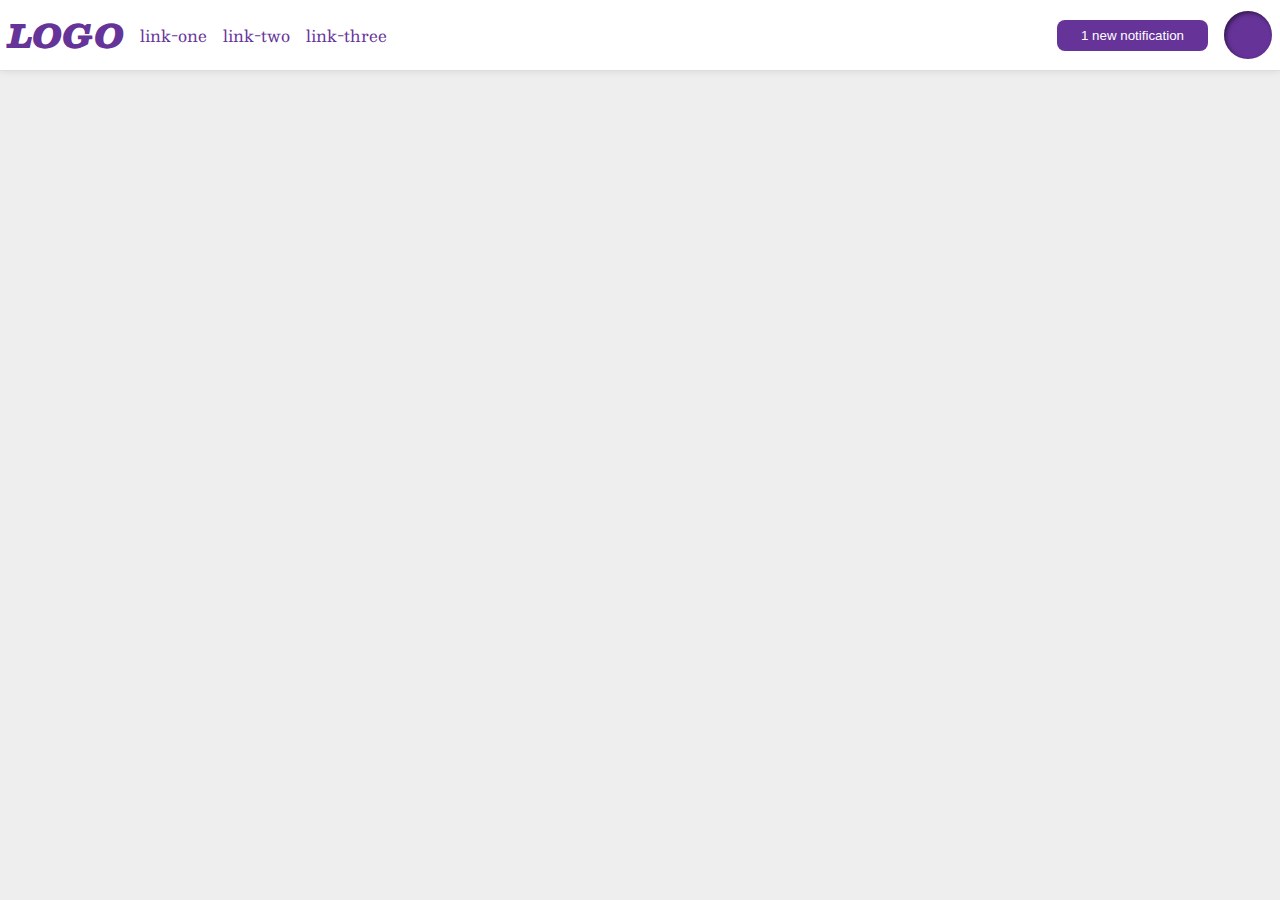
<file: flex/03-flex-header-2/index.html>
<!DOCTYPE html>
<html lang="en">
  <head>
    <meta charset="UTF-8" />
    <meta http-equiv="X-UA-Compatible" content="IE=edge" />
    <meta name="viewport" content="width=device-width, initial-scale=1.0" />
    <title>Flex Header 2</title>
    <link rel="stylesheet" href="style.css" />
  </head>
  <body>
    <div class="header">
      <div class="left-container">
        <div class="logo">LOGO</div>
        <ul class="links">
          <li><a href="https://google.com">link-one</a></li>
          <li><a href="https://google.com">link-two</a></li>
          <li><a href="https://google.com">link-three</a></li>
        </ul>
      </div>
      <div class="right-container">
        <button class="notifications">1 new notification</button>
        <div class="profile-image"></div>
      </div>
    </div>
  </body>
</html>
</file>
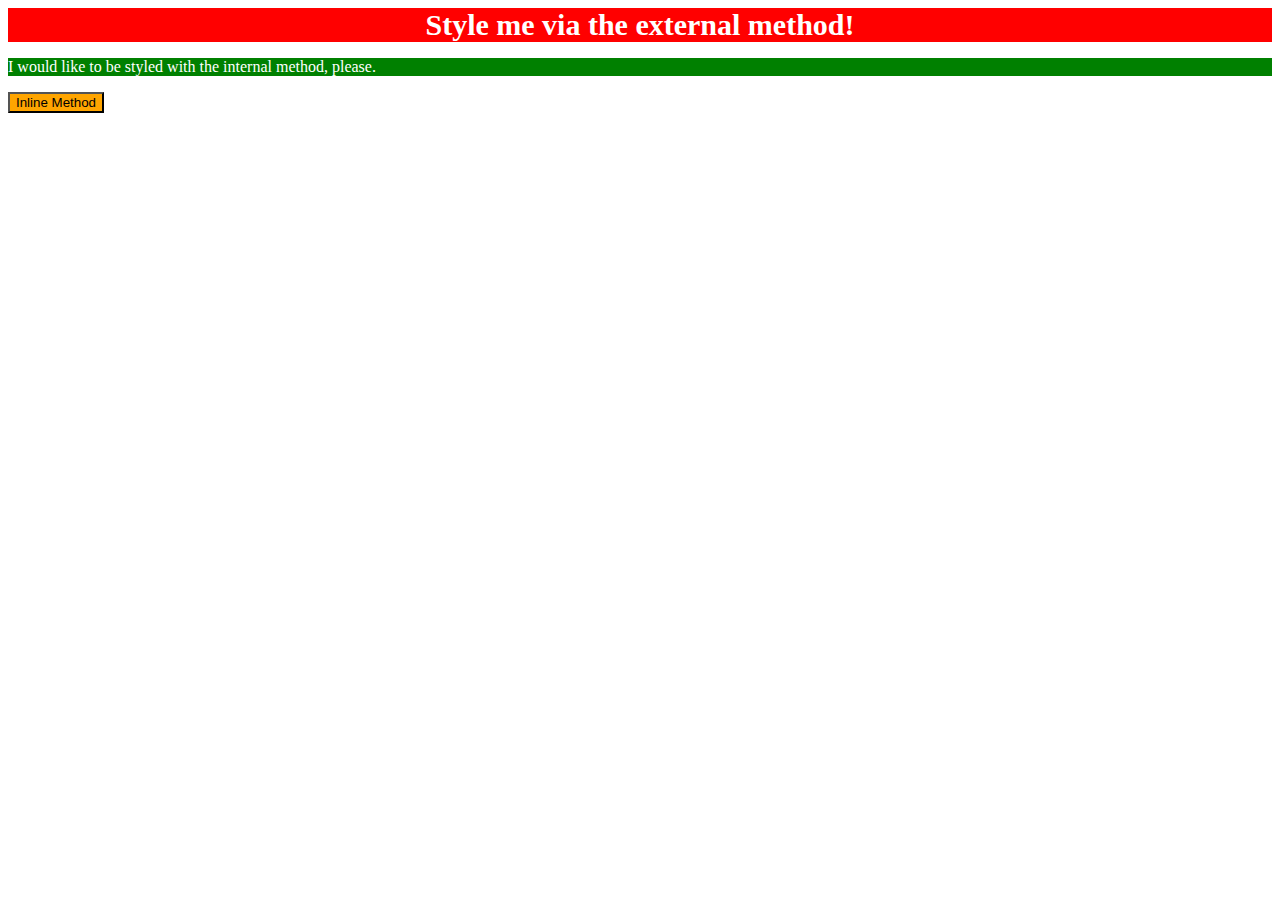
<file: foundations/01-css-methods/index.html>
<!DOCTYPE html>
<html lang="en">
  <head>
    <meta charset="UTF-8" />
    <meta http-equiv="X-UA-Compatible" content="IE=edge" />
    <meta name="viewport" content="width=device-width, initial-scale=1.0" />
    <title>Methods for Adding CSS</title>
    <link rel="stylesheet" href="styles.css" />

    <style>
      p {
        background: green;
        color: white;
      }
    </style>
  </head>
  <body>
    <div>Style me via the external method!</div>
    <p>I would like to be styled with the internal method, please.</p>
    <button style="background-color: orange">Inline Method</button>
  </body>
</html>
</file>
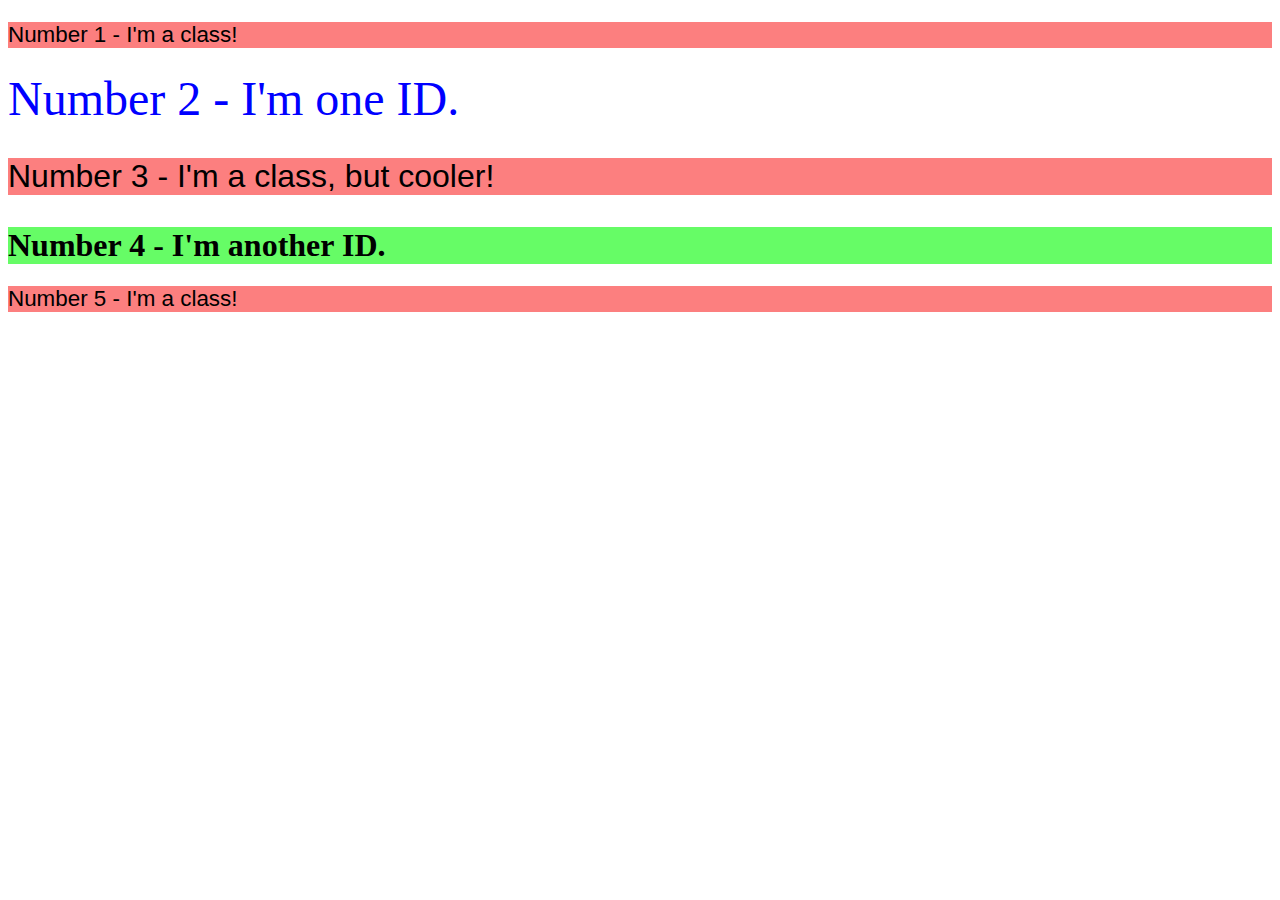
<file: foundations/02-class-id-selectors/index.html>
<!DOCTYPE html>
<html lang="en">
  <head>
    <meta charset="UTF-8" />
    <meta http-equiv="X-UA-Compatible" content="IE=edge" />
    <meta name="viewport" content="width=device-width, initial-scale=1.0" />
    <title>Class and ID Selectors</title>
    <link rel="stylesheet" href="style.css" />
  </head>
  <body>
    <div class="class-example">
      <p>Number 1 - I'm a class!</p>
    </div>
    <div id="id-one">
      <div>Number 2 - I'm one ID.</div>
    </div>
    <div class="class-example cooler">
      <p>Number 3 - I'm a class, but cooler!</p>
    </div>
    <div id="id-two">
      <div>Number 4 - I'm another ID.</div>
    </div>
    <div class="class-example">
      <p>Number 5 - I'm a class!</p>
    </div>
  </body>
</html>
</file>
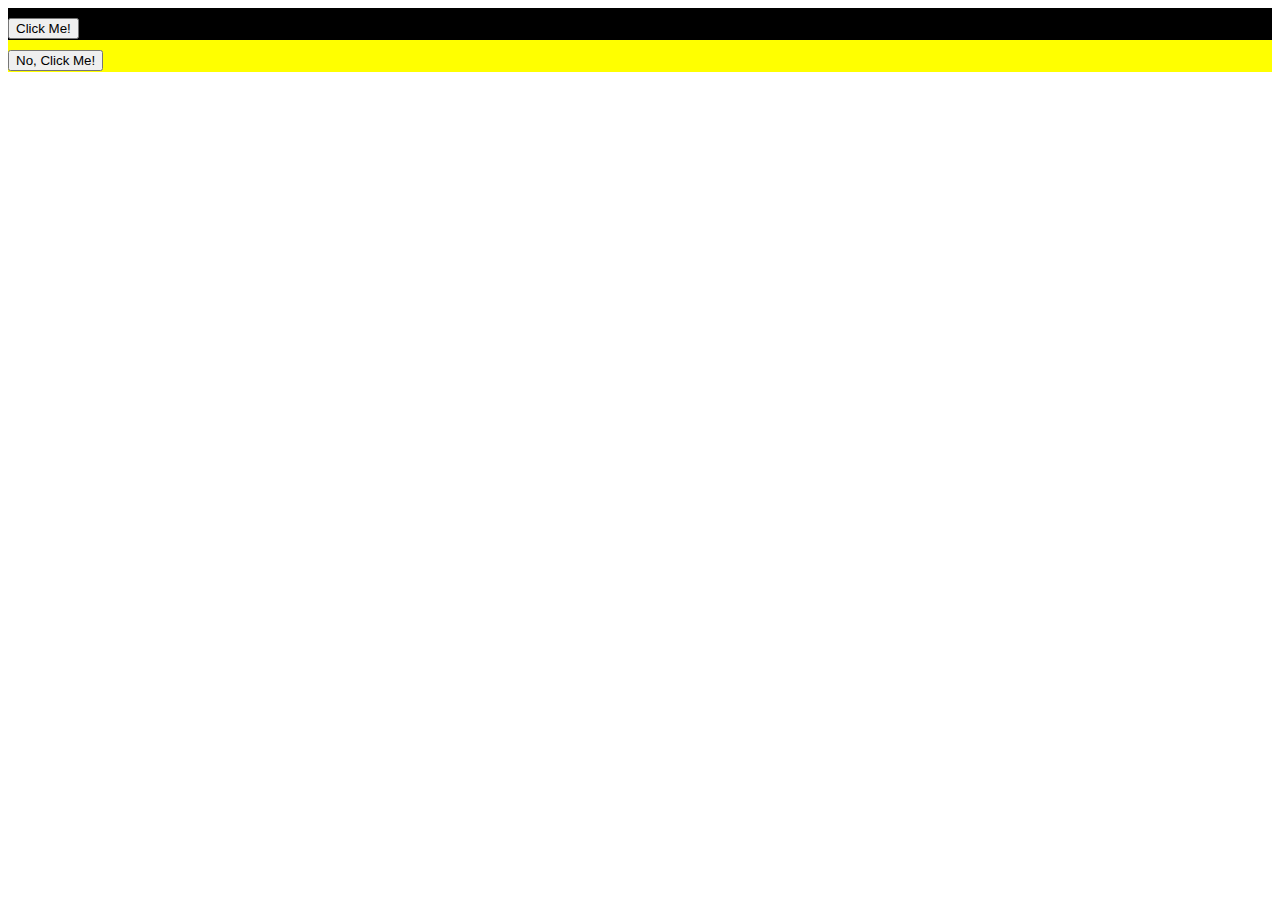
<file: foundations/03-grouping-selectors/index.html>
<!DOCTYPE html>
<html lang="en">
  <head>
    <meta charset="UTF-8" />
    <meta http-equiv="X-UA-Compatible" content="IE=edge" />
    <meta name="viewport" content="width=device-width, initial-scale=1.0" />
    <title>Grouping Selectors</title>
    <link rel="stylesheet" href="style.css" />
  </head>
  <body>
    <div class="class-one"><button>Click Me!</button></div>
    <div class="class-two"><button>No, Click Me!</button></div>
  </body>
</html>
</file>
<file: flex/03-flex-header-2/style.css>
/* this is some magical font-importing.  
you'll learn about it later. */
@import url("https://fonts.googleapis.com/css2?family=Besley:ital,wght@0,400;1,900&display=swap");

body {
  margin: 0;
  background: #eee;
  font-family: Besley, serif;
}

.left-container {
  display: flex;
  align-items: center;
  gap: 16px;
}

.right-container {
  display: flex;
  align-items: center;
  gap: 16px;
}

.header {
  display: flex;
  justify-content: space-between;
  padding: 8px;
  background: white;
  border-bottom: 1px solid #ddd;
  box-shadow: 0 0 8px rgba(0, 0, 0, 0.1);
}

.profile-image {
  background: rebeccapurple;
  box-shadow: inset 2px 2px 4px rgba(0, 0, 0, 0.5);
  border-radius: 50%;
  width: 48px;
  height: 48px;
}

.logo {
  color: rebeccapurple;
  font-size: 32px;
  font-weight: 900;
  font-style: italic;
}

button {
  border: none;
  border-radius: 8px;
  background: rebeccapurple;
  color: white;
  padding: 8px 24px;
}

a {
  /* this removes the line under our links */
  text-decoration: none;
  color: rebeccapurple;
}

ul {
  list-style-type: none;
  display: flex;
  padding: 0;
  margin: 0;
  gap: 16px;
}
</file>
<file: foundations/01-css-methods/styles.css>
div {
  background-color: red;
  color: white;
  text-align: center;
  font-size: 30px;
  font-weight: bold;
}
</file>
<file: foundations/02-class-id-selectors/style.css>
.class-example {
  background-color: rgba(250, 0, 0, 0.5);
  font-family: Arial, Helvetica, sans-serif;
  font-size: 1.4em;
}

.class-example.cooler {
  font-size: 2em;
}

#id-one {
  color: blue;
  font-size: 3em;
}

#id-two {
  background-color: rgba(0, 250, 0, 0.6);
  font-size: 2em;
  font-weight: bold;
}
</file>
<file: foundations/03-grouping-selectors/style.css>
.class-one,
.class-two {
  font-size: 28px;
  font-family: "Helvetica", "Times New Roman", "sans-serif";
}

.class-one {
  background: black;
  color: white;
  font-weight: bold;
}

.class-two {
  background-color: yellow;
}
</file>
